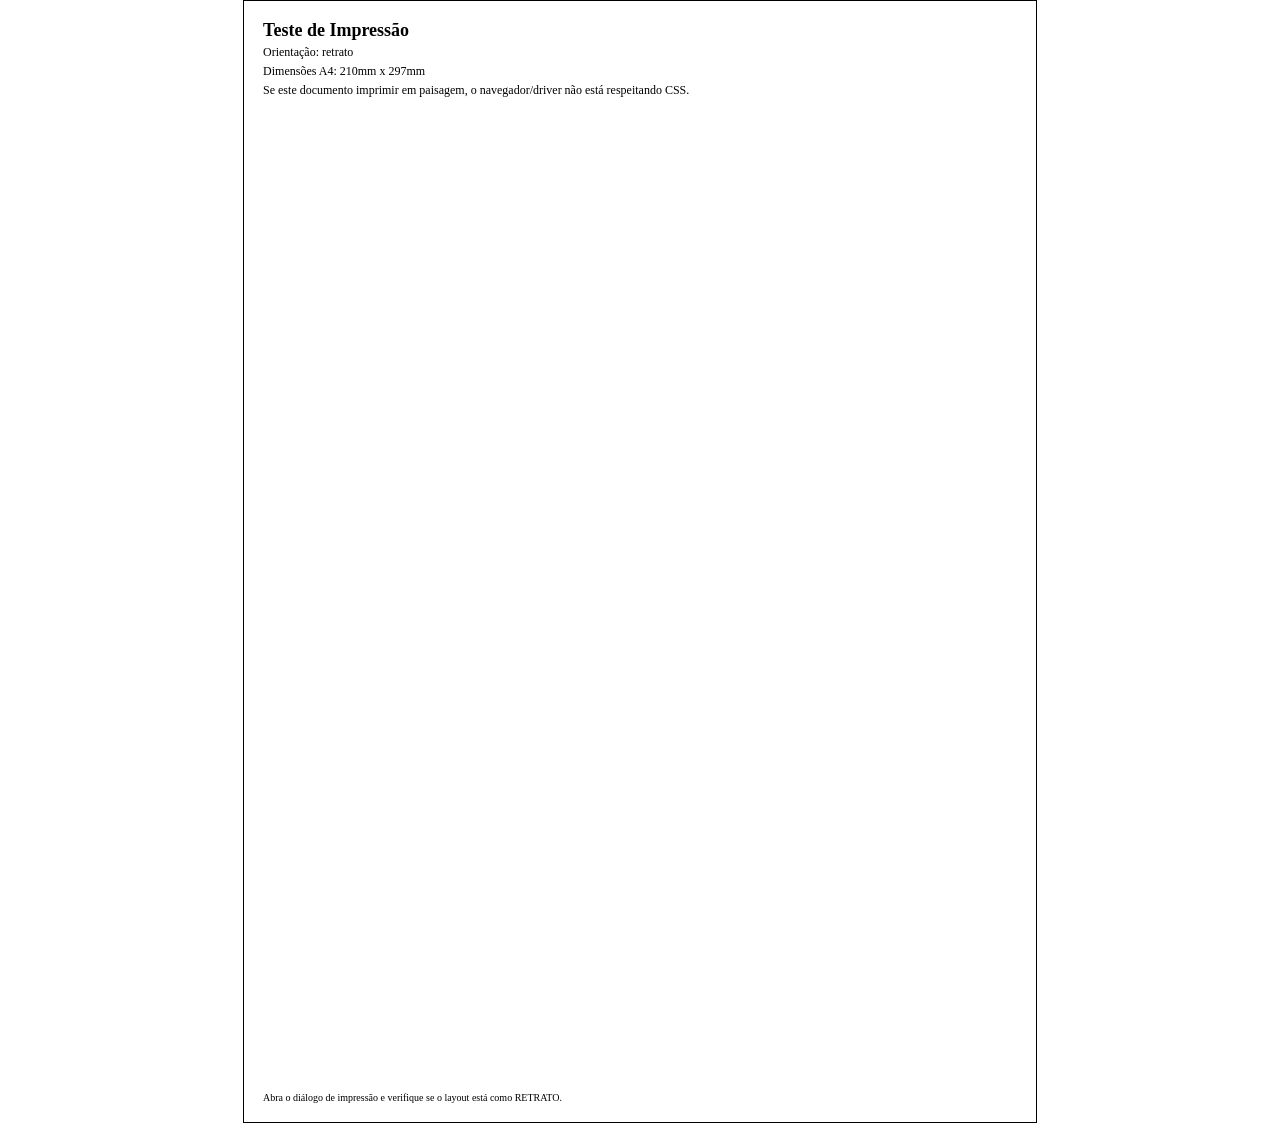
<file: test_print_portrait.html>
<!DOCTYPE html>
<html lang="pt-BR">
<head>
<meta charset="UTF-8">
<title>Teste Impressão Retrato A4</title>
<style>
    @page { size: A4 portrait; margin: 5mm; }
    html, body {
        margin: 0;
        padding: 0;
        background: #fff;
    }
    body {
        width: 210mm;
        min-height: 297mm;
        margin: 0 auto;
        padding: 0;
    }
    .page {
        width: 210mm;
        min-height: 297mm;
        box-sizing: border-box;
        padding: 5mm;
        border: 1px solid #000;
        display: flex;
        flex-direction: column;
        justify-content: space-between;
    }
    h1 { font-size: 18px; margin: 0; }
    p { margin: 4px 0; font-size: 12px; }
</style>
</head>
<body>
    <div class="page">
        <div>
            <h1>Teste de Impressão</h1>
            <p>Orientação: retrato</p>
            <p>Dimensões A4: 210mm x 297mm</p>
            <p>Se este documento imprimir em paisagem, o navegador/driver não está respeitando CSS.</p>
        </div>
        <div style="font-size: 10px;">Abra o diálogo de impressão e verifique se o layout está como RETRATO.</div>
    </div>
</body>
</html>
</file>
